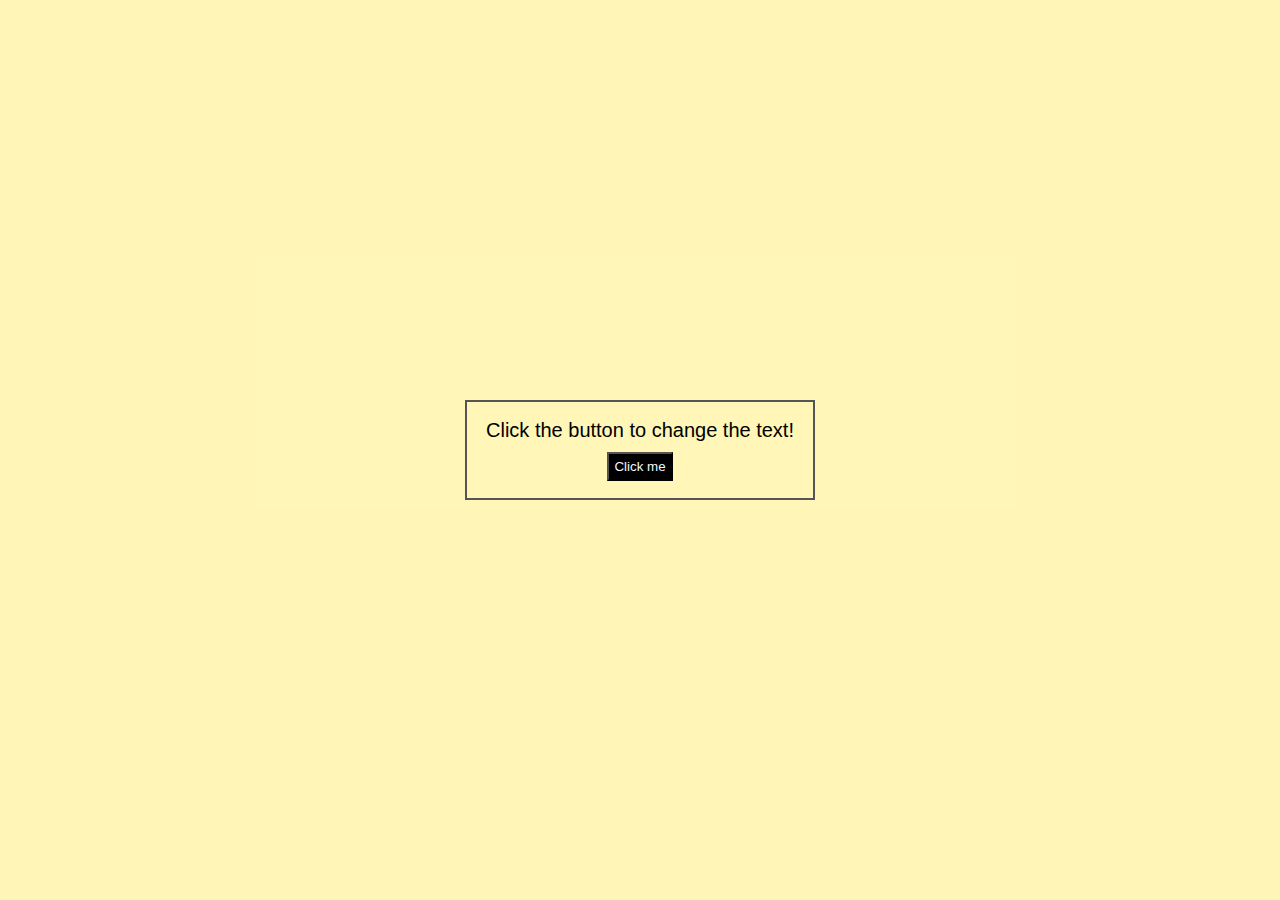
<file: Js Dom Mastery/01/index.html>
<!DOCTYPE html>
<html lang="en">
  <head>
    <meta charset="UTF-8" />
    <meta name="viewport" content="width=device-width, initial-scale=1.0" />
    <link rel="stylesheet" href="style.css" />
    <title>Document</title>
  </head>
  <body>
    <div>
      <p>Click the button to change the text!</p>
      <button>Click me</button>
    </div>

    <script src="script.js"></script>
  </body>
</html>
</file>
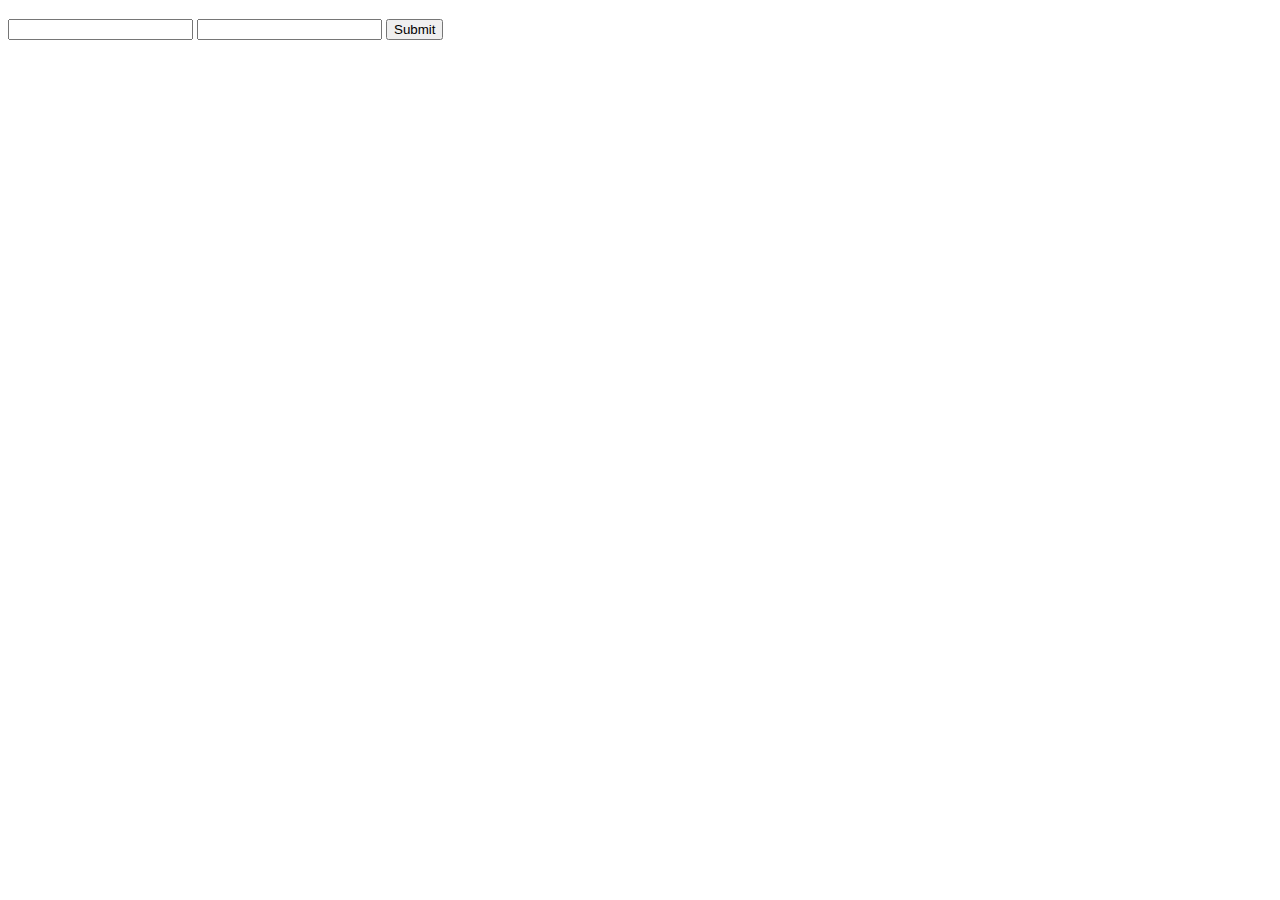
<file: Js Dom Mastery/03/index.html>
<!DOCTYPE html>
<html lang="en">
<head>
    <meta charset="UTF-8">
    <meta name="viewport" content="width=device-width, initial-scale=1.0">
    <title>Document</title>
</head>
<body>
    <h3></h3>
    <form>
        <input type="text" id="input1">
        <input type="text" id="input2">
        <input type="submit">
    </form>

    <script src="script.js"></script>
</body>
</html>
</file>
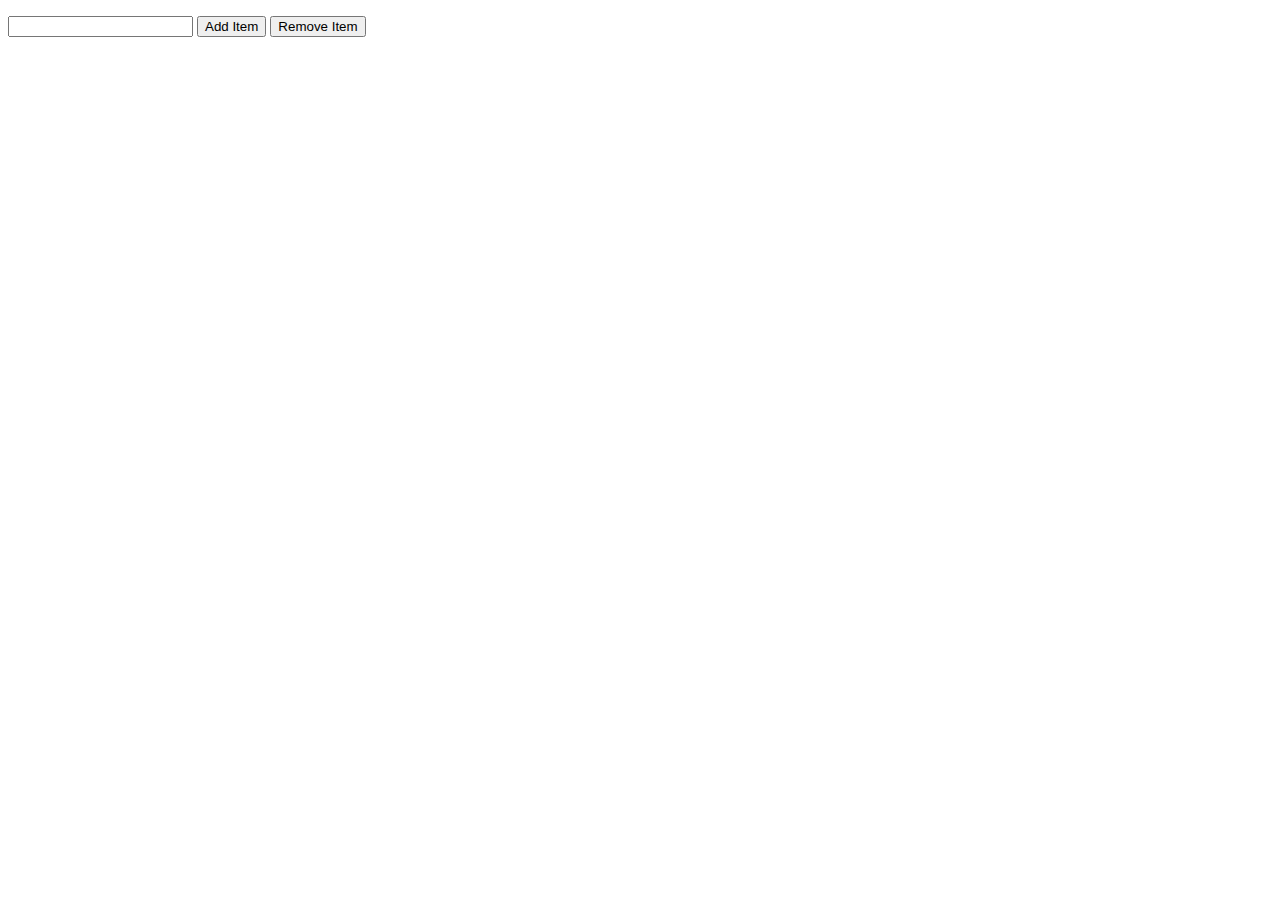
<file: Js Dom Mastery/04/index.html>
<!DOCTYPE html>
<html lang="en">
<head>
    <meta charset="UTF-8">
    <meta name="viewport" content="width=device-width, initial-scale=1.0">
    <title>Document</title>
</head>
<body>
    <ul>
        
    </ul>
    <input type="text">
    <button id="add">Add Item</button>
    <button id="remove">Remove Item</button>

    <script src="script.js"></script>
</body>
</html>
</file>
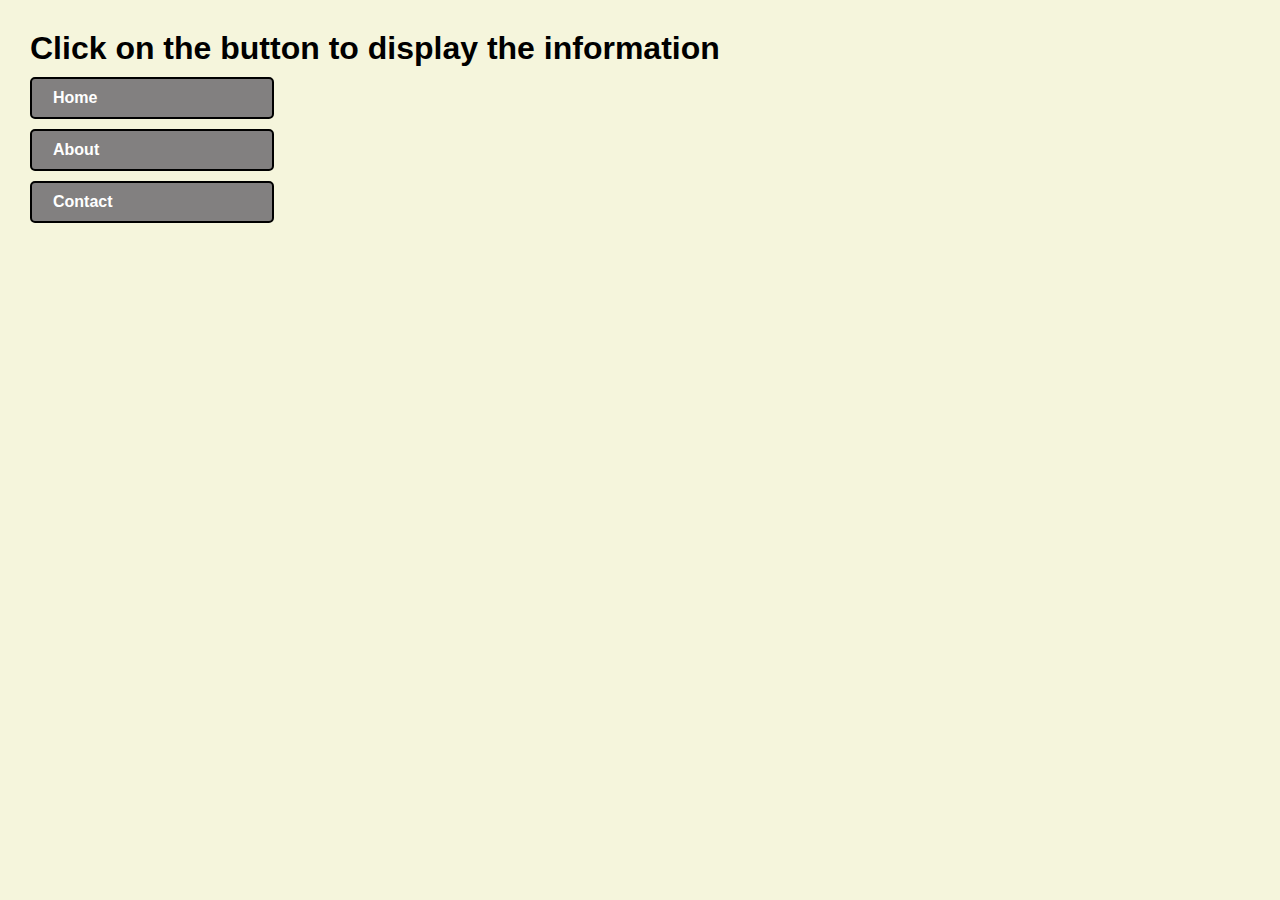
<file: Js Dom Mastery/06/index.html>
<!DOCTYPE html>
<html lang="en">
<head>
    <meta charset="UTF-8">
    <meta name="viewport" content="width=device-width, initial-scale=1.0">
    <link rel="stylesheet" href="style.css">
    <title>Document</title>
</head>
<body>
    <div id="tabs">
        <h1>Click on the button to display the information</h1>
        <div id="home" class="tab">Home</div>
        <div id="about" class="tab">About</div>
        <div id="contact" class="tab">Contact</div>
    </div>
    <h4 id="homeText">Lorem, ipsum dolor sit amet consectetur adipisicing elit. Voluptate illum ex amet unde incidunt quod rem eveniet eius autem, possimus dolor quas minus! Facilis a aspernatur, vero pariatur non cum cupiditate alias odio asperiores, officia ad molestiae quae iusto explicabo porro totam? Atque iure illum omnis, dicta, ex ratione eius facere tenetur expedita quibusdam assumenda natus non velit voluptates ipsa impedit! Sit omnis ut quam. Quas aliquam officiis quis. Ex, itaque. Quis saepe sit ea nemo enim itaque accusantium sequi quibusdam. Libero sit minus ad porro dolore autem neque necessitatibus quibusdam tenetur a explicabo placeat expedita laudantium, adipisci consequuntur, accusamus facere accusantium molestiae! Distinctio eum, id aut a modi est, voluptates nihil rem doloremque quasi adipisci? Quidem ducimus distinctio hic inventore corrupti, culpa iste blanditiis rem porro modi minus in, sequi ex neque asperiores! Totam ipsam magni atque ea nihil ad nostrum impedit reprehenderit quod reiciendis necessitatibus laborum voluptatum molestiae, illum et minus magnam asperiores qui non ducimus sunt explicabo? Totam cupiditate possimus harum numquam vitae, dolore iure nisi enim ad tenetur esse, maxime magnam fugiat facilis! Libero voluptates sequi nihil mollitia cumque tempora laudantium quibusdam vero temporibus autem, rem ipsam exercitationem dicta incidunt adipisci numquam consectetur? Nesciunt, aperiam repudiandae?</h4>
    <h4 id="aboutText">Lorem ipsum dolor sit amet consectetur adipisicing elit. Quam blanditiis neque optio incidunt voluptatibus quibusdam maiores laborum non quos. Iste, magni quae dolor vero ut officia doloribus enim aliquam, quos, ullam quidem asperiores aperiam harum inventore doloremque sed dolores nihil maxime esse ipsam et adipisci similique accusamus. Dolorum commodi animi nihil ea quisquam impedit quis obcaecati magni neque consequatur cumque consequuntur aperiam, ipsa voluptatum esse quas tenetur eaque dolore inventore adipisci reiciendis tempore facilis laudantium. Corporis rerum voluptatum numquam cupiditate, accusantium assumenda, debitis perspiciatis laborum delectus iusto officia, tempora dignissimos suscipit quasi fuga facilis quod saepe? Laudantium minima reiciendis ad. Vero, excepturi. Ab et molestiae iusto. Consequuntur perferendis eius earum odit fugit veniam quam, incidunt assumenda repudiandae quasi. Dolore, eaque. Suscipit assumenda optio aperiam, dignissimos fugit ea eum quisquam perferendis facilis natus mollitia atque provident repellendus ullam aut ducimus ad deleniti. Officiis recusandae minima ipsam eum labore laborum, magnam voluptatem, cupiditate ea quo perspiciatis dignissimos voluptas tempore nesciunt numquam? Molestiae fuga dolorem, praesentium, aliquid iure eaque, beatae eveniet repellendus sapiente voluptatem atque cumque voluptate voluptas cupiditate quo dolores? Eos praesentium, nostrum aperiam magnam eaque natus. Omnis, enim sint ipsum et corporis iusto minima deserunt voluptatum! Deleniti quam laborum omnis harum maxime facere, quis expedita vel aliquam adipisci placeat consectetur eveniet necessitatibus inventore repellat quisquam! Nam architecto minus aperiam repudiandae eveniet reprehenderit earum veniam ducimus doloremque accusantium consequuntur soluta quaerat vitae inventore aliquam amet numquam quam expedita eligendi cupiditate, quis, cumque nesciunt. Ad excepturi dolorum pariatur dolor totam rerum, eos et!</h4>
    <h4 id="contactText">Lorem, ipsum dolor sit amet consectetur adipisicing elit. Deleniti mollitia accusantium adipisci dolor laudantium ab expedita iste ducimus enim temporibus soluta natus voluptates aspernatur, eveniet debitis sit numquam. Alias quam mollitia eius odit enim laudantium doloremque non. Maiores magni explicabo et itaque animi neque alias provident necessitatibus fugit eum voluptatibus quasi nemo consectetur autem tenetur, earum non. Commodi adipisci nam praesentium voluptas consectetur, odio vero, provident asperiores, incidunt cum laborum itaque non? Impedit in incidunt aliquid velit, adipisci dignissimos officiis eos molestias. Porro tenetur cumque vel nobis, unde, ea iste id saepe in animi nostrum! Voluptatem saepe temporibus harum laborum vitae molestias repudiandae blanditiis aspernatur! Dicta ab repellat asperiores libero voluptates repellendus illo aut cum neque in veritatis hic fugiat laborum fuga quam, ad doloremque voluptatibus. At atque alias sunt nam? Culpa beatae sequi voluptatum quod facere laudantium architecto, tenetur reiciendis id ad eum neque repellat animi aspernatur ipsam quasi asperiores officiis? Recusandae voluptatem dolore tenetur maiores, officia minus necessitatibus debitis. Ex magni excepturi nihil expedita ipsa accusantium sapiente in temporibus. Quae, qui labore! Architecto aut possimus odio, voluptatum soluta numquam temporibus, nulla nihil dicta illo dolorem facere voluptas consequuntur harum deserunt quo quaerat repudiandae fugit ad dolores alias officia ipsum repellat et. Obcaecati totam illum magni assumenda. Minima, vel rem corporis deserunt cumque laudantium tenetur illo sed dignissimos amet et aut sequi tempore a laborum quibusdam quisquam repellendus suscipit voluptate vitae rerum quidem. Deleniti expedita perferendis veniam blanditiis nam inventore quod necessitatibus iure voluptatum, labore id, amet ad? Aspernatur quam nemo unde id illum enim natus corporis ipsam neque esse sunt voluptate exercitationem, maxime nesciunt optio quos! Dicta perferendis minima praesentium nobis quod vitae magni debitis est deleniti at, sequi sint vel expedita cum officia quae modi quidem odio natus porro quam esse ipsa. Labore dolorum aliquam nostrum animi.</h4>

    <script src="script.js"></script>
</body>
</html>
</file>
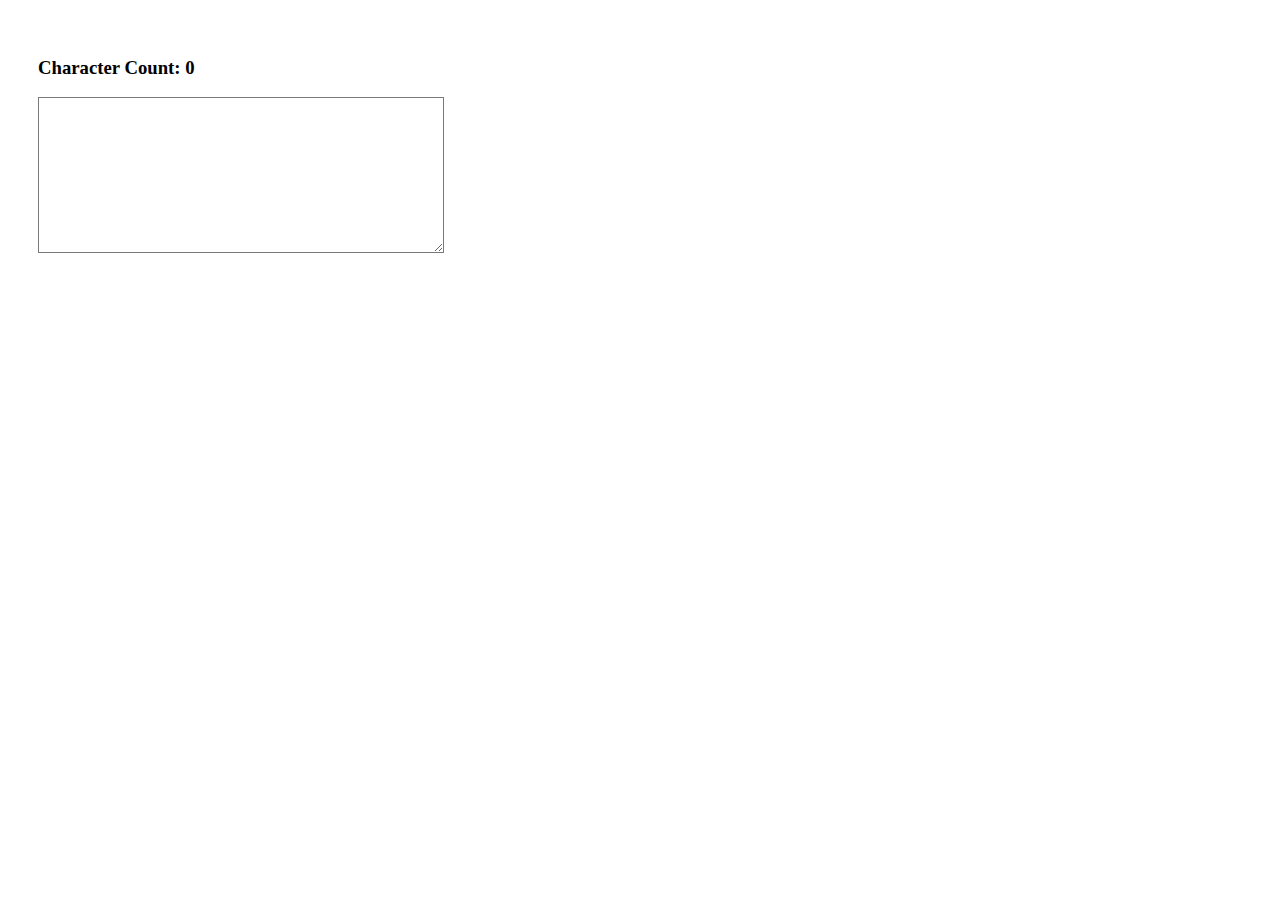
<file: Js Dom Mastery/08/index.html>
<!DOCTYPE html>
<html lang="en">
  <head>
    <meta charset="UTF-8" />
    <meta name="viewport" content="width=device-width, initial-scale=1.0" />
    <link rel="stylesheet" href="style.css" />
    <title>Document</title>
  </head>
  <body>
    <h3>Character Count: <span>0</span></h3>
    <textarea></textarea>
    <script src="script.js"></script>
  </body>
</html>
</file>
<file: Js Dom Mastery/01/style.css>
*{
    margin: 0;
    padding: 0;
    box-sizing: border-box;
}
body,html{
    font-family: Arial, Helvetica, sans-serif;
    background-color: rgba(255, 245, 180, 0.8);
    width: 100%;
    height: 100%;
    display: flex;
    align-items: center;
    justify-content: center;
    font-size: 20px;
}
div{
    border: 2px solid #555;
    display: flex;
    align-items: center;
    justify-content: center;
    flex-direction: column;
    height: 100px;
    width: 350px;
    padding: 10px;
}
p{
    margin-bottom: 10px;
}
button{
    padding: 5px;
    background: #000;
    color: aliceblue;
}
</file>
<file: Js Dom Mastery/06/style.css>
*{
    padding: 0;
    margin: 0;
    box-sizing: border-box;
}
body, html {
    width: 100%;
    height: 100%;
    font-family: Verdana, Geneva, Tahoma, sans-serif;
}
body{
    padding: 30px;
    background-color: beige;
}

#tabs {
    display: flex;
    flex-direction: column;
    gap: 10px;
}
.tab{
    width: 20%;
    padding: 10px 21px;
    border: 2px solid black;
    border-radius: 5px;
    background-color: rgb(130, 128, 128);
    font-weight: 700;
    color: #fff;
    cursor: pointer;

}
h4{
    margin-top: 15px;
    text-align: justify;
    display: none;
}
</file>
<file: Js Dom Mastery/08/style.css>
body{
    padding: 30px;
}

textarea{
    width: 400px;
    height: 150px;
    font-size: 20px;
    font-weight: 500;
    border: 1px solid #797979;
    outline-color: rgb(85, 85, 228);
}
</file>
